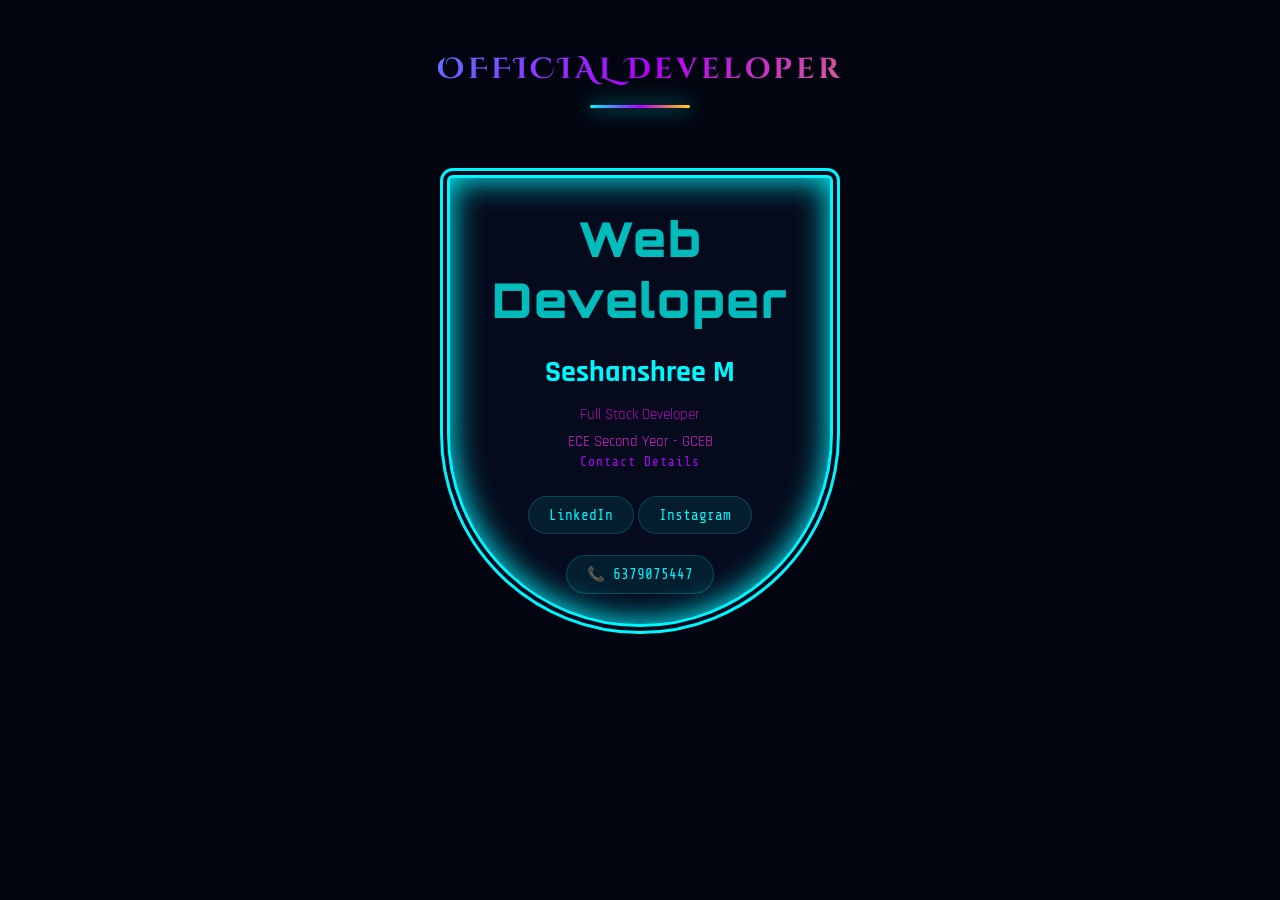
<file: developer.html>
<!DOCTYPE html>
<html lang="en">
<head>
    <meta charset="UTF-8">
    <meta name="viewport" content="width=device-width, initial-scale=1.0">
    <title>Developer</title>
    <link
        href="https://fonts.googleapis.com/css2?family=Orbitron:wght@400;700;900&family=Rajdhani:wght@300;400;600;700&family=Cinzel+Decorative:wght@400;700&family=Share+Tech+Mono&family=Audiowide&display=swap"
        rel="stylesheet">
    <link rel="stylesheet" href="style.css">
    <style>
        body{
            cursor: pointer;
        }
        
        .contact-info-block-con-developer{
            border: 10px double var(--electric);
            box-shadow: inset 0px 0px 31px 1px var(--electric);
            border-radius: 16px 16px 250px 250px;
        } 
    </style>
</head>
<body>
    <div class="venue-poster">
        <div class="section-title" style="margin-top:50px;">
            <h2 style="font-size:1.8rem">OFFICIAL Developer</h2>
        </div>
        <!-- <img style="width: 500px;" id="imgg1" src="webpotralimg.jpg"  alt="Reviva'26_official_poster_img"> -->
    </div>
    <div class="contact-info-block-con-developer" style="margin-top:40px; ">
            <h3 style="color: rgb(2, 187, 187);font-family: 'Orbitron', monospace; font-weight: 900; font-size: 3em;">Web Developer</h3>
            <p><strong style="color:var(--electric);font-size: 1.9rem;"> Seshanshree M</strong></p>
            <p style="color: rgb(184, 12, 184);">Full Stack Developer</p>
            <p style="color: rgb(216, 33, 207);">ECE Second Year - GCEB</p>
            <div class="contact-position">Contact Details</div>
            <br>
            <a class="contact-phone" href="https://www.linkedin.com/in/seshanshree-m-490051360?">LinkedIn</a>
            <a class="contact-phone" href="https://www.instagram.com/seshan_tamil_31?">Instagram</a><br><br>
            <a class="contact-phone" href="tel:+916379075447">📞 6379075447</a>
    </div>
</body>
</html>
</file>
<file: style.css>
* {
    margin: 0;
    padding: 0;
    box-sizing: border-box;
}

:root {
    --electric: #00f5ff;
    --neon: #b400ff;
    --gold: #ffd700;
    --red: #ff1744;
    --bg: #020510;
    --bg2: #060d1f;
    --white: #e8f4ff;
    --storm: #1a2744;
}
@import url('https://fonts.googleapis.com/css2?family=Orbitron:wght@600;700;900&family=Rajdhani:wght@400;500;600&display=swap');
 
  @keyframes fadeUp {
    from { opacity: 0; transform: translateY(22px); }
    to   { opacity: 1; transform: translateY(0); }
  }
  @keyframes blink {
    0%, 100% { opacity: 1; }
    50%       { opacity: 0.2; }
  }
 
  .announce-card-1 { animation: fadeUp 0.55s ease 0.1s forwards; }
  .announce-card-2 { animation: fadeUp 0.55s ease 0.22s forwards; }
 
  .announce-card-hover:hover {
    transform: translateY(-5px);
    border-color: rgba(168,85,247,0.6) !important;
    box-shadow: 0 8px 32px rgba(168,85,247,0.18);
  }
 
  .live-dot-anim { animation: blink 1.4s ease-in-out infinite; }
 
  /* ── Responsive: Tablet (max 768px) ── */
  @media (max-width: 768px) {
    .announce-wrapper {
      padding: 40px 16px !important;
    }
    .announce-title {
      font-size: 1.8rem !important;
      letter-spacing: 0.07em !important;
    }
    .announce-subtitle {
      font-size: 0.75rem !important;
      letter-spacing: 0.18em !important;
      margin-bottom: 32px !important;
    }
    .announce-grid {
      grid-template-columns: 1fr !important;
      gap: 18px !important;
    }
    .card-top-inner {
      padding: 18px 18px !important;
    }
    .card-body-inner {
      padding: 16px 18px !important;
    }
    .card-footer-inner {
      padding: 12px 18px !important;
    }
    .card-body-text {
      font-size: 0.98rem !important;
    }
  }
 
  /* ── Responsive: Mobile (max 480px) ── */
  @media (max-width: 480px) {
    .announce-wrapper {
      padding: 30px 12px !important;
    }
    .announce-title {
      font-size: 1.4rem !important;
      letter-spacing: 0.05em !important;
      margin-bottom: 10px !important;
    }
    .announce-subtitle {
      font-size: 0.68rem !important;
      letter-spacing: 0.12em !important;
      margin-bottom: 24px !important;
    }
    .announce-grid {
      grid-template-columns: 1fr !important;
      gap: 14px !important;
    }
    .card-icon-el {
      font-size: 1.6rem !important;
    }
    .card-title-el {
      font-size: 0.88rem !important;
    }
    .card-tag-el {
      font-size: 0.62rem !important;
    }
    .card-top-inner {
      padding: 14px 14px !important;
      gap: 12px !important;
    }
    .card-body-inner {
      padding: 14px 14px !important;
    }
    .card-footer-inner {
      padding: 10px 14px !important;
    }
    .card-body-text {
      font-size: 0.93rem !important;
      line-height: 1.6 !important;
    }
    .card-footer-label {
      font-size: 0.7rem !important;
    }
  }




html {
    scroll-behavior: smooth;
}

body {
    background: var(--bg);
    color: var(--white);
    font-family: 'Rajdhani', sans-serif;
    overflow-x: hidden;
    cursor: none;
}
.a1{
    margin-top: 10px;
    text-decoration: none;
    color: var(--neon);
    font-weight: 900;
    font-size: 18px;
    border: 1px solid var(--neon);
    padding: 5px 15px;
    border-radius: 10px;
    background-color: rgba(180, 0, 255, 0.1);
}
.a1:hover{
    background-color: rgba(180, 0, 255, 0.2);
    box-shadow: 0 0 20px var(--neon);
    transform: translateY(-8px);
}
.countdown {
  display: flex;
  justify-content: center;
  gap: 10px;
  margin-top: 1px;
}

.time-box {
  /* background: white; */
  padding: 20px;
  border-radius: 12px;
  border: 1px solid rgba(172, 255, 47, 0.104);
  width: 90px;
  box-shadow: 10px 10px 50px rgba(0,0,0,0.4);
}

#tb1 #days {
    color: rgb(10, 142, 225);
}
#tb2 #hours {
    color: rgb(179, 107, 13);
}
#tb3 #minutes {
    color: rgba(206, 190, 16, 0.982);
}
#tb4 #seconds {
    color: rgb(60, 207, 109);
}

.time-box span {
    font-size: 28px;
    font-weight: bold;
    display: block;
}

.time-box p {
    margin-top: 5px;
    font-size: 12px;
    color: rgb(224, 113, 2);
}
#seconds-label {
    color: rgb(224, 255, 71);
    font-size: 21px;
    
}


/* CUSTOM CURSOR */
.cursor {
    position: fixed;
    width: 20px;
    height: 20px;
    border: 2px solid var(--electric);
    border-radius: 50%;
    pointer-events: none;
    z-index: 99999;
    transform: translate(-50%, -50%);
    transition: all 0.1s;
    mix-blend-mode: difference;
}

.cursor-trail {
    position: fixed;
    width: 8px;
    height: 8px;
    background: var(--neon);
    border-radius: 50%;
    pointer-events: none;
    z-index: 99998;
    transform: translate(-50%, -50%);
    transition: all 0.3s;
    opacity: 0.6;
}

/* VIDEO INTRO */
#intro-overlay {
    position: fixed;
    inset: 0;
    z-index: 10000;
    background: #000;
    display: flex;
    flex-direction: column;
    align-items: center;
    justify-content: center;
    transition: opacity 1s ease;
}

#intro-overlay.hidden {
    opacity: 0;
    pointer-events: none;
}

#intro-video {
    width: 100%;
    height: 100%;
    object-fit: cover;
    position: absolute;
    inset: 0;
}

.intro-flash {
    position: absolute;
    inset: 0;
    background: #fff;
    opacity: 0;
    animation: introFlash 0.3s ease-in-out;
    pointer-events: none;
    z-index: 10001;
}

.skip-btn {
    position: absolute;
    bottom: 40px;
    right: 40px;
    background: transparent;
    /* background: rgba(244, 222, 99, 0.789); */
    /* border: 2px solid var(--gold); */
    color: rgb(100, 97, 97);
    padding: 12px 28px;
    border-radius: 8px;
    border: none;
    font-family: 'Orbitron', monospace;
    font-size: 14px;
    cursor: pointer;
    letter-spacing: 2px;
    z-index: 10002;
    /* backdrop-filter: blur(10px); */
    transition: all 0.3s;
}

.skip-btn:hover {
    background: goldenrod;
    color: #000;
    box-shadow: 0 0 30px var(--gold);
}

.intro-title {
    position: absolute;
    top: 80%;
    left: 50%;
    transform: translate(-50%, -50%);
    text-align: center;
    z-index: 10002;
}

.intro-title h1 {
    /* font-family: 'Orbitron', monospace; */
    font-family: 'Cinzel Decorative', serif;
    color: var(--gold);
    font-size: clamp(3rem, 8vw, 8rem);
    font-weight: 900;
    /* background: linear-gradient(135deg, var(--electric), var(--neon), var(--gold));
            -webkit-background-clip: text;
            -webkit-text-fill-color: transparent; */
    text-shadow: none;
    animation: introTitlePulse 2s ease-in-out infinite;
    letter-spacing: 8px;
}

.intro-subtitle {
    font-family: 'Audiowide', sans-serif;
    color: var(--gold);
    font-size: clamp(0.8rem, 2vw, 1.2rem);
    letter-spacing: 4px;
    margin-top: 10px;
    animation: fadeInUp 1s ease 0.5s both;
}

@keyframes introFlash {
    0% {
        opacity: 0
    }

    50% {
        opacity: 0.8
    }

    100% {
        opacity: 0
    }
}

@keyframes introTitlePulse {

    0%,
    100% {
        filter: drop-shadow(0 0 20px var(--gold))
    }

    50% {
        filter: drop-shadow(0 0 60px yellow)
    }
}

@keyframes fadeInUp {
    from {
        opacity: 0;
        transform: translateY(30px)
    }

    to {
        opacity: 1;
        transform: translateY(0)
    }
}

/* LIGHTNING GLOBAL */
.lightning-container {
    position: fixed;
    inset: 0;
    pointer-events: none;
    z-index: 9990;
    overflow: hidden;
}

.lightning-bolt {
    position: absolute;
    top: 0;
    width: 2px;
    height: 0;
    background: linear-gradient(to bottom, transparent, var(--electric), transparent);
    opacity: 0;
    animation: lightningStrike 8s linear infinite;
}

.lightning-bolt:nth-child(2) {
    left: 20%;
    animation-delay: 2s;
    animation-duration: 6s;
    background: linear-gradient(to bottom, transparent, var(--neon), transparent);
}

.lightning-bolt:nth-child(3) {
    left: 50%;
    animation-delay: 4s;
    animation-duration: 9s;
}

.lightning-bolt:nth-child(4) {
    left: 80%;
    animation-delay: 1s;
    animation-duration: 7s;
    background: linear-gradient(to bottom, transparent, var(--gold), transparent);
}

.lightning-bolt:nth-child(5) {
    left: 35%;
    animation-delay: 5s;
    animation-duration: 5s;
    background: linear-gradient(to bottom, transparent, var(--neon), transparent);
}

@keyframes lightningStrike {
    0% {
        height: 0;
        opacity: 0;
        top: -100px;
    }

    2% {
        height: 200px;
        opacity: 1;
    }

    4% {
        height: 300px;
        opacity: 0.8;
    }

    5% {
        height: 150px;
        opacity: 1;
    }

    7% {
        height: 500px;
        opacity: 0;
    }

    100% {
        height: 0;
        opacity: 0;
        top: -100px;
    }
}

/* PAGE TRANSITION */
#page-flash {
    position: fixed;
    inset: 0;
    z-index: 9995;
    background: radial-gradient(circle, var(--electric), var(--neon), transparent 60%);
    opacity: 0;
    pointer-events: none;
    transition: opacity 0.15s;
}

#page-flash.flash {
    opacity: 0.9;
}

/* HEADER */
header {
    position: fixed;
    top: 0;
    width: 100%;
    z-index: 9000;
    background: rgba(2, 5, 16, 0.85);
    backdrop-filter: blur(20px);
    border-bottom: 1px solid rgba(0, 245, 255, 0.2);
    padding: 0;
}

.header-thunder {
    position: absolute;
    bottom: 0;
    left: 0;
    width: 100%;
    height: 2px;
    background: linear-gradient(90deg, transparent, var(--electric), var(--neon), var(--gold), var(--neon), var(--electric), transparent);
    animation: headerGlow 3s ease-in-out infinite;
}

@keyframes headerGlow {

    0%,
    100% {
        opacity: 0.5;
        filter: blur(0)
    }

    50% {
        opacity: 1;
        filter: blur(2px)
    }
}

nav {
    display: flex;
    align-items: center;
    justify-content: space-between;
    padding: 12px 30px;
}

.nav-logo {
    display: flex;
    align-items: center;
    gap: 12px;
    text-decoration: none;
}

.nav-logo img {
    width: 50px;
    height: 50px;
    object-fit: cover;
    border-radius: 50%;
    border: 2px solid var(--electric);
    box-shadow: 0 0 15px var(--electric);
    animation: logoPulse 2s ease-in-out infinite;
}

@keyframes logoPulse {

    0%,
    100% {
        box-shadow: 0 0 15px var(--electric)
    }

    50% {
        box-shadow: 0 0 40px var(--neon), 0 0 60px var(--electric)
    }
}

.nav-logo-text {
    font-family: 'Orbitron', monospace;
    font-size: 1.4rem;
    font-weight: 900;
    background: linear-gradient(135deg, var(--electric), var(--gold));
    -webkit-background-clip: text;
    -webkit-text-fill-color: transparent;
}

.nav-links {
    display: flex;
    gap: 4px;
    list-style: none;
}

.nav-links a {
    color: var(--white);
    text-decoration: none;
    font-family: 'Audiowide', sans-serif;
    font-size: 0.72rem;
    padding: 10px 14px;
    border-radius: 4px;
    letter-spacing: 1px;
    transition: all 0.3s;
    position: relative;
    overflow: hidden;
    text-transform: uppercase;
    border: 1px solid transparent;
}

.nav-links a::before {
    content: '';
    position: absolute;
    inset: 0;
    background: linear-gradient(135deg, rgba(0, 245, 255, 0.1), rgba(180, 0, 255, 0.1));
    opacity: 0;
    transition: opacity 0.3s;
}

.nav-links a:hover {
    border-color: var(--electric);
    color: var(--electric);
    text-shadow: 0 0 10px var(--electric);
    box-shadow: 0 0 20px rgba(0, 245, 255, 0.3), inset 0 0 20px rgba(0, 245, 255, 0.05);
}

.nav-links a:hover::before {
    opacity: 1;
}

.nav-links a.active {
    border-color: var(--neon);
    color: var(--neon);
    background: rgba(180, 0, 255, 0.1);
    text-shadow: 0 0 10px var(--neon);
    box-shadow: 0 0 25px rgba(180, 0, 255, 0.4);
}

.nav-links a.active::after {
    content: '⚡';
    position: absolute;
    top: -5px;
    right: -2px;
    font-size: 10px;
    animation: sparkle 1s ease-in-out infinite;
}

@keyframes sparkle {

    0%,
    100% {
        opacity: 0;
        transform: scale(0.5)
    }

    50% {
        opacity: 1;
        transform: scale(1)
    }
}

.hamburger {
    display: none;
    flex-direction: column;
    gap: 5px;
    cursor: pointer;
    padding: 10px;
}

.hamburger span {
    width: 28px;
    height: 2px;
    background: var(--electric);
    transition: all 0.3s;
    box-shadow: 0 0 8px var(--electric);
}

/* SECTIONS */
section {
    min-height: 100vh;
    padding: 100px 30px 60px;
    position: relative;
    display: none;
}

section.active {
    display: block;
    animation: sectionIn 0.6s ease;
}

@keyframes sectionIn {
    from {
        opacity: 0;
        transform: translateY(20px)
    }

    to {
        opacity: 1;
        transform: translateY(0)
    }
}

/* STORM BACKGROUND */
.storm-bg {
    position: absolute;
    inset: 0;
    overflow: hidden;
    pointer-events: none;
}

.storm-bg::before {
    content: '';
    position: absolute;
    inset: 0;
    background: radial-gradient(ellipse 80% 50% at 50% -20%, rgba(0, 245, 255, 0.08), transparent), radial-gradient(ellipse 60% 40% at 80% 80%, rgba(180, 0, 255, 0.06), transparent);
}

.storm-cloud {
    position: absolute;
    background: radial-gradient(ellipse, rgba(26, 39, 68, 0.8), transparent);
    border-radius: 50%;
    filter: blur(40px);
    animation: cloudDrift 20s ease-in-out infinite;
}

/* SECTION TITLES */
.section-title {
    text-align: center;
    margin-bottom: 60px;
    position: relative;
}



.section-title h2 {
    font-family: 'Cinzel Decorative', serif;
    font-size: clamp(2rem, 5vw, 3.5rem);
    font-weight: 700;
    background: linear-gradient(135deg, var(--electric), var(--neon), var(--gold));
    -webkit-background-clip: text;
    -webkit-text-fill-color: transparent;
    letter-spacing: 4px;
    position: relative;
}

.section-title h2::after {
    content: '';
    display: block;
    width: 100px;
    height: 3px;
    background: linear-gradient(90deg, var(--electric), var(--neon), var(--gold));
    margin: 16px auto 0;
    border-radius: 2px;
    box-shadow: 0 0 20px var(--electric);
    animation: titleLineGlow 2s ease-in-out infinite;
}

@keyframes titleLineGlow {

    0%,
    100% {
        box-shadow: 0 0 10px var(--electric)
    }

    50% {
        box-shadow: 0 0 30px var(--neon), 0 0 50px var(--gold)
    }
}

.section-title p {
    color: rgba(232, 244, 255, 0.6);
    font-size: 1.1rem;
    margin-top: 10px;
    font-family: 'Share Tech Mono', monospace;
    letter-spacing: 2px;
}

/* HOME SECTION */
#home {
    padding-top: 0;
    /* display: flex; */
    display: none;
    align-items: center;
    justify-content: center;
    overflow: hidden;
    position: relative;
    z-index: 999;
}

#home.active {
    display: flex;
}

.home-bg {
    position: absolute;
    inset: 0;
    background: radial-gradient(ellipse 100% 80% at 50% 50%, rgba(0, 245, 255, 0.04), transparent), radial-gradient(ellipse 60% 60% at 20% 80%, rgba(180, 0, 255, 0.06), transparent), radial-gradient(ellipse 50% 50% at 80% 20%, rgba(255, 215, 0, 0.04), transparent);
}

.home-particles {
    position: absolute;
    inset: 0;
}

.particle {
    position: absolute;
    width: 2px;
    height: 2px;
    background: var(--electric);
    border-radius: 50%;
    animation: float var(--duration, 10s) ease-in-out infinite;
    opacity: 0.6;
}

.hero-content {
    text-align: center;
    z-index: 10;
    position: relative;
    padding: 120px 20px 60px;
}

.college-badge {
    font-family: 'Share Tech Mono', monospace;
    font-size: 0.8rem;
    color: var(--gold);
    letter-spacing: 3px;
    text-transform: uppercase;
    margin-bottom: 20px;
    animation: fadeInUp 0.8s ease both;
}

.hero-logo-container {
    position: relative;
    display: inline-block;
    margin-bottom: 30px;
    animation: fadeInUp 0.8s ease 0.2s both;
}

.hero-logo {
    width: clamp(150px, 20vw, 220px);
    height: clamp(150px, 20vw, 220px);
    object-fit: cover;
    border-radius: 50%;
    border: 3px solid transparent;
    background: linear-gradient(var(--bg), var(--bg)) padding-box, linear-gradient(135deg, var(--electric), var(--neon), var(--gold)) border-box;
    box-shadow: 0 0 40px rgba(0, 245, 255, 0.4), 0 0 80px rgba(180, 0, 255, 0.2);
    animation: heroLogoPulse 3s ease-in-out infinite;
}

@keyframes heroLogoPulse {

    0%,
    100% {
        box-shadow: 0 0 40px rgba(0, 245, 255, 0.4), 0 0 80px rgba(180, 0, 255, 0.2)
    }

    50% {
        box-shadow: 0 0 80px rgba(0, 245, 255, 0.7), 0 0 150px rgba(180, 0, 255, 0.4), 0 0 200px rgba(255, 215, 0, 0.2)
    }
}

.hero-logo-ring {
    position: absolute;
    inset: -10px;
    border-radius: 50%;
    border: 1px solid rgba(0, 245, 255, 0.3);
    animation: spin 10s linear infinite;
}

.hero-logo-ring::before {
    content: '⚡';
    position: absolute;
    top: -10px;
    left: 50%;
    transform: translateX(-50%);
    font-size: 20px;
}


.hero-event-name-counter {
    font-family: 'Cinzel Decorative', serif;
    /* font-family: 'Orbitron', monospace; */
    font-size: clamp(1.5rem, 8vw, 0.5rem);
    font-weight: 900;
    background: linear-gradient(135deg, var(--electric) 0%, var(--neon) 40%, var(--gold) 70%, var(--electric) 100%);
    -webkit-background-clip: text;
    -webkit-text-fill-color: transparent;
    letter-spacing: 6px;
    line-height: 0.9;
    animation: fadeInUp 0.8s ease 0.4s both, nameGlow 3s ease-in-out infinite;
    /* margin-bottom: 16px; */
    padding-top: 18px;
}

.hero-event-name {
    font-family: 'Cinzel Decorative', serif;
    /* font-family: 'Orbitron', monospace; */
    font-size: clamp(3.5rem, 12vw, 9rem);
    font-weight: 900;
    background: linear-gradient(135deg, var(--electric) 0%, var(--neon) 40%, var(--gold) 70%, var(--electric) 100%);
    -webkit-background-clip: text;
    -webkit-text-fill-color: transparent;
    letter-spacing: 6px;
    line-height: 0.9;
    animation: fadeInUp 0.8s ease 0.4s both, nameGlow 3s ease-in-out infinite;
    margin-bottom: 16px;
}

@keyframes nameGlow {

    0%,
    100% {
        filter: drop-shadow(0 0 20px rgba(0, 245, 255, 0.5))
    }

    50% {
        filter: drop-shadow(0 0 50px rgba(180, 0, 255, 0.8)) drop-shadow(0 0 80px rgba(255, 215, 0, 0.4))
    }
}

@keyframes spin {
    from {
        transform: rotate(0deg)
    }

    to {
        transform: rotate(360deg)
    }
}

.hero-tagline {
    font-family: 'Cinzel Decorative', serif;
    font-size: clamp(1.15rem, 3.5vw, 1.8rem);
    color: var(--gold);
    letter-spacing: 4px;
    margin-bottom: 10px;
    animation: fadeInUp 0.8s ease 0.6s both;
}

.hero-dept {
    font-family: 'Rajdhani', sans-serif;
    font-size: clamp(1.08rem, 2.5vw, 1.2rem);
    color: rgba(232, 244, 255, 0.7);
    letter-spacing: 2px;
    margin-bottom: 8px;
    animation: fadeInUp 0.8s ease 0.7s both;
}

.hero-dates {
    display: inline-flex;
    gap: 20px;
    margin: 30px 0;
    animation: fadeInUp 0.8s ease 0.8s both;
}

.hero-date-badge {
    background: rgba(0, 245, 255, 0.05);
    border: 1px solid var(--electric);
    padding: 14px 28px;
    border-radius: 8px;
    font-family: 'Orbitron', monospace;
    font-size: 1rem;
    color: var(--electric);
    letter-spacing: 2px;
    box-shadow: 0 0 20px rgba(0, 245, 255, 0.2);
    transition: all 0.3s;
}

.hero-date-badge:hover {
    background: rgba(0, 245, 255, 0.1);
    box-shadow: 0 0 40px rgba(0, 245, 255, 0.4);
    transform: translateY(-3px);
}

.hero-cta {
    display: flex;
    gap: 16px;
    justify-content: center;
    flex-wrap: wrap;
    margin-top: 30px;
    animation: fadeInUp 0.8s ease 1s both;
}

.btn-primary {
    background: linear-gradient(135deg, var(--electric), var(--neon));
    color: #000;
    padding: 16px 40px;
    border: none;
    border-radius: 6px;
    font-family: 'Orbitron', monospace;
    font-size: 0.9rem;
    font-weight: 700;
    letter-spacing: 2px;
    cursor: pointer;
    transition: all 0.3s;
    text-transform: uppercase;
    position: relative;
    overflow: hidden;
}

.btn-primary:hover {
    transform: translateY(-3px);
    box-shadow: 0 10px 40px rgba(0, 245, 255, 0.5);
}

.btn-primary::before {
    content: '';
    position: absolute;
    inset: 0;
    background: linear-gradient(135deg, var(--gold), var(--neon));
    opacity: 0;
    transition: opacity 0.3s;
}

.btn-primary:hover::before {
    opacity: 1;
}

.btn-secondary {
    background: transparent;
    color: var(--electric);
    padding: 16px 40px;
    border: 2px solid var(--electric);
    border-radius: 6px;
    font-family: 'Orbitron', monospace;
    font-size: 0.9rem;
    font-weight: 700;
    letter-spacing: 2px;
    cursor: pointer;
    transition: all 0.3s;
    text-transform: uppercase;
}

.btn-secondary:hover {
    background: rgba(0, 245, 255, 0.1);
    box-shadow: 0 0 30px rgba(0, 245, 255, 0.4);
    transform: translateY(-3px);
}

.hero-stats {
    display: flex;
    gap: 40px;
    justify-content: center;
    flex-wrap: wrap;
    margin-top: 50px;
    animation: fadeInUp 0.8s ease 1.2s both;
}

.stat-item {
    text-align: center;
}

.stat-num {
    font-family: 'Orbitron', monospace;
    font-size: 2.5rem;
    font-weight: 900;
    background: linear-gradient(135deg, var(--electric), var(--gold));
    -webkit-background-clip: text;
    -webkit-text-fill-color: transparent;
}

.stat-label {
    font-family: 'Share Tech Mono', monospace;
    font-size: 0.75rem;
    color: rgba(232, 244, 255, 0.5);
    letter-spacing: 2px;
    margin-top: 4px;
}

/* ABOUT SECTION */
.about-grid {
    display: grid;
    grid-template-columns: 1fr 1fr;
    gap: 40px;
    max-width: 1100px;
    margin: 0 auto;
}

.about-card {
    background: rgba(6, 13, 31, 0.8);
    border: 1px solid rgba(0, 245, 255, 0.15);
    border-radius: 12px;
    padding: 36px;
    position: relative;
    overflow: hidden;
    transition: all 0.4s;
}

.about-card::before {
    content: '';
    position: absolute;
    inset: 0;
    background: linear-gradient(135deg, rgba(0, 245, 255, 0.03), rgba(180, 0, 255, 0.03));
    opacity: 0;
    transition: opacity 0.4s;
}

.about-card:hover {
    border-color: var(--electric);
    box-shadow: 0 0 40px rgba(0, 245, 255, 0.2);
    transform: translateY(-5px);
}

.about-card:hover::before {
    opacity: 1;
}

.about-card-icon {
    font-size: 3rem;
    margin-bottom: 16px;
    display: block;
}

.about-card h3 {
    font-family: 'Orbitron', monospace;
    font-size: 1.1rem;
    color: var(--electric);
    margin-bottom: 12px;
    letter-spacing: 2px;
}

.about-card p {
    color: rgba(232, 244, 255, 0.7);
    line-height: 1.8;
    font-size: 1rem;
}

.about-full {
    grid-column: 1/-1;
    background: linear-gradient(135deg, rgba(0, 245, 255, 0.03), rgba(180, 0, 255, 0.03));
    border: 1px solid rgba(180, 0, 255, 0.2);
}

.about-full h3 {
    color: var(--gold);
}

/* EVENTS */
.events-grid {
    display: grid;
    grid-template-columns: repeat(auto-fill, minmax(300px, 1fr));
    gap: 24px;
    max-width: 1200px;
    margin: 0 auto;
}

.event-card {
    background: rgba(6, 13, 31, 0.9);
    border: 1px solid rgba(0, 245, 255, 0.1);
    border-radius: 12px;
    overflow: hidden;
    cursor: pointer;
    transition: all 0.4s;
    position: relative;
}

.event-card:hover {
    border-color: var(--electric);
    box-shadow: 0 0 40px rgba(0, 245, 255, 0.25), 0 20px 60px rgba(0, 0, 0, 0.5);
    transform: translateY(-8px);
}

.event-card-header {
    padding: 24px;
    background: linear-gradient(135deg, rgba(0, 245, 255, 0.05), rgba(180, 0, 255, 0.05));
    display: flex;
    align-items: center;
    gap: 16px;
    border-bottom: 1px solid rgba(0, 245, 255, 0.1);
}

.event-icon {
    font-size: 2.5rem;
}

.event-card-title {
    font-family: 'Orbitron', monospace;
    font-size: 0.95rem;
    color: var(--electric);
    font-weight: 700;
    letter-spacing: 1px;
}

.event-category {
    font-family: 'Share Tech Mono', monospace;
    font-size: 0.7rem;
    color: var(--neon);
    letter-spacing: 2px;
    margin-top: 4px;
}

.event-card-body {
    padding: 20px 24px;
}

.event-card-body p {
    color: rgba(232, 244, 255, 0.6);
    font-size: 0.95rem;
    line-height: 1.7;
    margin-bottom: 16px;
}

.event-meta {
    display: flex;
    gap: 12px;
    flex-wrap: wrap;
    margin-bottom: 16px;
}

.event-tag {
    background: rgba(0, 245, 255, 0.08);
    border: 1px solid rgba(0, 245, 255, 0.2);
    padding: 4px 12px;
    border-radius: 20px;
    font-size: 0.75rem;
    color: var(--electric);
    font-family: 'Share Tech Mono', monospace;
}

.event-tag.gold {
    background: rgba(255, 215, 0, 0.08);
    border-color: rgba(255, 215, 0, 0.3);
    color: var(--gold);
}

.event-tag.purple {
    background: rgba(180, 0, 255, 0.08);
    border-color: rgba(180, 0, 255, 0.3);
    color: var(--neon);
}

.event-expand {
    text-align: center;
    padding: 16px;
    background: rgba(0, 245, 255, 0.03);
    border-top: 1px solid rgba(0, 245, 255, 0.1);
    font-family: 'Orbitron', monospace;
    font-size: 0.75rem;
    color: var(--electric);
    letter-spacing: 1px;
}

.event-details {
    max-height: 0;
    overflow: hidden;
    transition: max-height 0.5s ease, padding 0.3s;
}

.event-details.open {
    max-height: 600px;
}

.event-details-inner {
    padding: 20px 24px;
    border-top: 1px solid rgba(180, 0, 255, 0.2);
}

.event-details-inner h4 {
    font-family: 'Orbitron', monospace;
    color: var(--gold);
    margin-bottom: 12px;
    font-size: 0.85rem;
    letter-spacing: 1px;
}

.event-details-inner ul {
    list-style: none;
}

.event-details-inner ul li {
    color: rgba(232, 244, 255, 0.7);
    padding: 4px 0;
    font-size: 0.9rem;
}

.event-details-inner ul li::before {
    content: '💢 ';
    color: var(--electric);
}

.event-register-row {
    display: flex;
    align-items: center;
    justify-content: space-between;
    margin-top: 16px;
    flex-wrap: wrap;
    gap: 10px;
}

.event-fee {
    font-family: 'Orbitron', monospace;
    font-size: 0.9rem;
    color: var(--gold);
}

.btn-register {
    background: linear-gradient(135deg, var(--electric), var(--neon));
    color: #000;
    padding: 10px 24px;
    border: none;
    border-radius: 6px;
    font-family: 'Orbitron', monospace;
    font-size: 0.75rem;
    font-weight: 700;
    cursor: pointer;
    transition: all 0.3s;
    letter-spacing: 1px;
    text-decoration: none;
    display: inline-block;
}

.btn-register:hover {
    transform: scale(1.05);
    box-shadow: 0 0 25px rgba(0, 245, 255, 0.5);
}

/* SCHEDULE */
.schedule-tabs {
    display: flex;
    gap: 0;
    max-width: 900px;
    margin: 0 auto 40px;
    border-radius: 8px;
    overflow: hidden;
    border: 1px solid var(--electric);
}

.sched-tab {
    flex: 1;
    padding: 16px;
    background: rgba(6, 13, 31, 0.9);
    color: rgba(232, 244, 255, 0.6);
    font-family: 'Orbitron', monospace;
    font-size: 0.85rem;
    letter-spacing: 2px;
    cursor: pointer;
    transition: all 0.3s;
    text-align: center;
    border: none;
}

.sched-tab.active {
    background: linear-gradient(135deg, rgba(0, 245, 255, 0.2), rgba(180, 0, 255, 0.2));
    color: var(--electric);
    box-shadow: inset 0 0 20px rgba(0, 245, 255, 0.1);
}

.schedule-day {
    display: none;
    max-width: 900px;
    margin: 0 auto;
}

.schedule-day.active {
    display: block;
}

.schedule-item {
    display: grid;
    grid-template-columns: 130px 1fr;
    gap: 0;
    margin-bottom: 0;
    position: relative;
}

.schedule-item::before {
    content: '';
    position: absolute;
    left: 129px;
    top: 0;
    bottom: 0;
    width: 2px;
    background: linear-gradient(to bottom, var(--electric), var(--neon));
}

.sched-time {
    padding: 20px 20px 20px 0;
    text-align: right;
    font-family: 'Share Tech Mono', monospace;
    font-size: 0.85rem;
    color: var(--gold);
    letter-spacing: 1px;
}

.sched-event {
    padding: 20px 20px 20px 30px;
    position: relative;
}

.sched-dot {
    position: absolute;
    left: -7px;
    top: 26px;
    width: 14px;
    height: 14px;
    border-radius: 50%;
    background: var(--electric);
    border: 2px solid var(--bg);
    box-shadow: 0 0 10px var(--electric);
}

.sched-event-name {
    font-family: 'Orbitron', monospace;
    font-size: 0.95rem;
    color: var(--electric);
    margin-bottom: 4px;
    font-weight: 700;
}

.sched-event-desc {
    color: rgba(232, 244, 255, 0.6);
    font-size: 0.9rem;
}

.sched-event-location {
    font-family: 'Share Tech Mono', monospace;
    font-size: 0.75rem;
    color: var(--neon);
    margin-top: 4px;
}

.sched-highlight {
    background: rgba(255, 215, 0, 0.05);
    border: 1px solid rgba(255, 215, 0, 0.2);
    border-radius: 8px;
    margin-bottom: 2px;
}

.sched-highlight .sched-dot {
    background: var(--gold);
    box-shadow: 0 0 10px var(--gold);
}

.sched-highlight .sched-event-name {
    color: var(--gold);
}

/* PRIZES */
.prize-pool-banner {
    text-align: center;
    margin-bottom: 60px;
}

.prize-pool-amount {
    font-family: 'Orbitron', monospace;
    font-size: clamp(3rem, 8vw, 6rem);
    font-weight: 900;
    background: linear-gradient(135deg, var(--gold), #fff, var(--gold));
    -webkit-background-clip: text;
    -webkit-text-fill-color: transparent;
    animation: prizeGlow 2s ease-in-out infinite;
}

@keyframes prizeGlow {

    0%,
    100% {
        filter: drop-shadow(0 0 20px rgba(255, 215, 0, 0.6))
    }

    50% {
        filter: drop-shadow(0 0 60px rgba(255, 215, 0, 0.9)) drop-shadow(0 0 100px rgba(255, 215, 0, 0.4))
    }
}

.prize-pool-label {
    font-family: 'Cinzel Decorative', serif;
    color: var(--gold);
    letter-spacing: 4px;
    font-size: 1.2rem;
}

.prize-cards {
    display: grid;
    grid-template-columns: repeat(3, 1fr);
    gap: 24px;
    max-width: 1000px;
    margin: 0 auto 60px;
}

.prize-card {
    border-radius: 16px;
    padding: 40px 30px;
    text-align: center;
    position: relative;
    overflow: hidden;
    transition: all 0.4s;
}

.prize-card:hover {
    transform: translateY(-10px);
}

.prize-card.gold-card {
    background: linear-gradient(135deg, rgba(255, 215, 0, 0.1), rgba(255, 165, 0, 0.05));
    border: 2px solid var(--gold);
    box-shadow: 0 0 40px rgba(255, 215, 0, 0.3);
}

.prize-card.silver-card {
    background: linear-gradient(135deg, rgba(192, 192, 192, 0.1), rgba(150, 150, 150, 0.05));
    border: 2px solid #c0c0c0;
}

.prize-card.bronze-card {
    background: linear-gradient(135deg, rgba(205, 127, 50, 0.1), rgba(150, 80, 20, 0.05));
    border: 2px solid #cd7f32;
}

.prize-rank {
    font-size: 4rem;
    margin-bottom: 10px;
}

.prize-position {
    font-family: 'Orbitron', monospace;
    font-size: 1rem;
    letter-spacing: 3px;
    margin-bottom: 16px;
}

.prize-card.gold-card .prize-position {
    color: var(--gold);
}

.prize-card.silver-card .prize-position {
    color: #c0c0c0;
}

.prize-card.bronze-card .prize-position {
    color: #cd7f32;
}

.prize-amount {
    font-family: 'Orbitron', monospace;
    font-size: 2.5rem;
    font-weight: 900;
}

.prize-card.gold-card .prize-amount {
    color: var(--gold);
}

.prize-card.silver-card .prize-amount {
    color: #c0c0c0;
}

.prize-card.bronze-card .prize-amount {
    color: #cd7f32;
}

.prize-details {
    margin-top: 16px;
    color: rgba(232, 244, 255, 0.6);
    font-size: 0.9rem;
    line-height: 1.7;
}

.participation-banner {
    background: rgba(0, 245, 255, 0.05);
    border: 1px solid rgba(0, 245, 255, 0.2);
    border-radius: 12px;
    padding: 30px;
    text-align: center;
    max-width: 1000px;
    margin: 0 auto;
}

.participation-banner h3 {
    font-family: 'Orbitron', monospace;
    color: var(--electric);
    font-size: 1.2rem;
    margin-bottom: 10px;
}

.participation-banner p {
    color: rgba(232, 244, 255, 0.7);
    font-size: 1rem;
}

/* REGISTER */
.register-intro {
    text-align: center;
    max-width: 700px;
    margin: 0 auto 50px;
}

.register-intro p {
    color: rgba(232, 244, 255, 0.7);
    font-size: 1rem;
    line-height: 1.8;
}

.combo-banner {
    background: linear-gradient(135deg, rgba(255, 215, 0, 0.1), rgba(180, 0, 255, 0.1));
    border: 2px solid var(--gold);
    border-radius: 16px;
    padding: 36px;
    text-align: center;
    max-width: 800px;
    margin: 0 auto 50px;
    position: relative;
    overflow: hidden;
}

.combo-banner::before {
    content: '🔥 HOT DEAL 🔥';
    position: absolute;
    top: -1px;
    right: 20px;
    background: var(--gold);
    color: #000;
    padding: 4px 16px;
    font-family: 'Orbitron', monospace;
    font-size: 0.7rem;
    letter-spacing: 2px;
    border-radius: 0 0 8px 8px;
}

.combo-banner h3 {
    font-family: 'Orbitron', monospace;
    color: var(--gold);
    font-size: 1.5rem;
    margin-bottom: 10px;
    letter-spacing: 2px;
}

.combo-price {
    font-family: 'Orbitron', monospace;
    font-size: 2rem;
    color: var(--electric);
    margin: 10px 0;
}

.combo-old {
    text-decoration: line-through;
    color: rgba(232, 244, 255, 0.4);
    font-size: 1rem;
}

.reg-grid {
    display: grid;
    grid-template-columns: repeat(auto-fill, minmax(280px, 1fr));
    gap: 20px;
    max-width: 1200px;
    margin: 0 auto;
}

.reg-card {
    background: rgba(6, 13, 31, 0.9);
    border: 1px solid rgba(0, 245, 255, 0.15);
    border-radius: 12px;
    padding: 28px;
    transition: all 0.4s;
}

.reg-card:hover {
    border-color: var(--electric);
    box-shadow: 0 0 30px rgba(0, 245, 255, 0.2);
    transform: translateY(-5px);
}

.reg-card-icon {
    font-size: 2.5rem;
    margin-bottom: 12px;
}

.reg-card h3 {
    font-family: 'Orbitron', monospace;
    font-size: 0.95rem;
    color: var(--electric);
    margin-bottom: 16px;
    letter-spacing: 1px;
}

.reg-fees {
    margin-bottom: 20px;
}

.reg-fee-row {
    display: flex;
    justify-content: space-between;
    padding: 6px 0;
    border-bottom: 1px solid rgba(255, 255, 255, 0.05);
    font-size: 0.9rem;
}

.reg-fee-row span:first-child {
    color: rgba(232, 244, 255, 0.6);
}

.reg-fee-row span:last-child {
    color: var(--gold);
    font-family: 'Orbitron', monospace;
}

/* VENUE */
.venue-grid {
    display: grid;
    grid-template-columns: 1fr 1fr;
    gap: 40px;
    max-width: 1200px;
    margin: 0 auto;
}

.venue-info h3 {
    font-family: 'Orbitron', monospace;
    color: var(--electric);
    font-size: 1.2rem;
    margin-bottom: 20px;
    letter-spacing: 2px;
}

.venue-detail {
    display: flex;
    gap: 16px;
    margin-bottom: 20px;
    align-items: flex-start;
}

.venue-detail-icon {
    font-size: 1.8rem;
    flex-shrink: 0;
}

.venue-detail-text h4 {
    font-family: 'Rajdhani', sans-serif;
    font-weight: 700;
    color: var(--gold);
    font-size: 1rem;
    margin-bottom: 4px;
}

.venue-detail-text p {
    color: rgba(232, 244, 255, 0.7);
    font-size: 0.9rem;
    line-height: 1.7;
}

.venue-map {
    border-radius: 12px;
    overflow: hidden;
    border: 2px solid rgba(0, 245, 255, 0.2);
    height: 350px;
}

.venue-map iframe {
    width: 100%;
    height: 100%;
    border: none;
}

.venue-poster {
    margin-top: 40px;
    max-width: 900px;
    margin-left: auto;
    margin-right: auto;
}

.venue-poster img {
    width: 100%;
    border-radius: 12px;
    border: 2px solid rgba(0, 245, 255, 0.2);
    box-shadow: 0 0 60px rgba(0, 245, 255, 0.15);
}

/* CONTACT */
.contact-grid {
    display: grid;
    grid-template-columns: repeat(2, 1fr);
    gap: 24px;
    max-width: 800px;
    margin: 0 auto 60px;
}

.contact-card-for-principal {
    background: rgba(6, 13, 31, 0.9);
    border: 1px solid var(--gold);
    border-radius: 16px;
    padding: 32px;
    text-align: center;
    transition: all 0.4s;
    position: relative;
    overflow: hidden;
    border-color: var(--gold);
    box-shadow: 0 0 40px rgba(255, 217, 0, 0.281);
}

.contact-card {
    background: rgba(6, 13, 31, 0.9);
    border: 1px solid rgba(0, 245, 255, 0.15);
    border-radius: 16px;
    padding: 32px;
    text-align: center;
    transition: all 0.4s;
    position: relative;
    overflow: hidden;
    border-color: var(--electric);
    box-shadow: 0 0 40px rgba(0, 245, 255, 0.25);
}

.contact-card::before {
    content: '';
    position: absolute;
    inset: 0;
    background: linear-gradient(135deg, rgba(0, 245, 255, 0.03), rgba(180, 0, 255, 0.03));
    opacity: 0;
    transition: opacity 0.4s;
}

/* .contact-card:hover {
            border-color: var(--electric);
            box-shadow: 0 0 40px rgba(0, 245, 255, 0.25);
            transform: translateY(-8px);
        } */

.contact-card:hover::before {
    opacity: 1;
}

.contact-avatar {
    width: 90px;
    height: 90px;
    border-radius: 50%;
    background: linear-gradient(135deg, var(--electric), var(--neon));
    display: flex;
    align-items: center;
    justify-content: center;
    font-size: 2.5rem;
    margin: 0 auto 16px;
    border: 3px solid rgba(0, 245, 255, 0.3);
    box-shadow: 0 0 20px rgba(0, 245, 255, 0.3);
}

.contact-name {
    font-family: 'Orbitron', monospace;
    font-size: 1rem;
    color: var(--electric);
    margin-bottom: 6px;
    letter-spacing: 1px;
}

.contact-position {
    font-family: 'Share Tech Mono', monospace;
    font-size: 0.8rem;
    color: var(--neon);
    margin-bottom: 6px;
    letter-spacing: 1px;
}

.contact-college {
    font-family: 'Rajdhani', sans-serif;
    font-size: 0.85rem;
    color: rgba(232, 244, 255, 0.5);
    margin-bottom: 16px;
}

.contact-phone {
    display: inline-flex;
    align-items: center;
    gap: 8px;
    background: rgba(0, 245, 255, 0.08);
    border: 1px solid rgba(0, 245, 255, 0.2);
    padding: 10px 20px;
    border-radius: 30px;
    font-family: 'Share Tech Mono', monospace;
    font-size: 0.9rem;
    color: var(--electric);
    text-decoration: none;
    transition: all 0.3s;
    cursor: pointer;
}

.contact-phone:hover {
    background: rgba(0, 245, 255, 0.15);
    box-shadow: 0 0 20px rgba(0, 245, 255, 0.3);
    cursor: pointer;
}

.contact-info-block {
    background: rgba(6, 13, 31, 0.9);
    border: 1px solid rgba(180, 0, 255, 0.2);
    border-radius: 12px;
    padding: 30px;
    max-width: 800px;
    margin: 0 auto;
    text-align: center;
}
.contact-info-block h3 {
    font-family: 'Orbitron', monospace;
    color: var(--neon);
    font-size: 1rem;
    margin-bottom: 16px;
    letter-spacing: 2px;
}

.contact-info-block p {
    color: rgba(232, 244, 255, 0.7);
    line-height: 1.8;
}
.contact-info-block-con-developer {
    background: rgba(6, 13, 31, 0.9);
    border: 1px solid rgba(180, 0, 255, 0.2);
    border-radius: 12px;
    padding: 30px;
    max-width: 400px;
    margin: 0 auto;
    text-align: center;
    border: 1px solid var(--gold);
}
.contact-info-block-confront-developer {
    background: rgba(6, 13, 31, 0.9);
    border: 1px solid rgba(180, 0, 255, 0.2);
    border-radius: 12px;
    padding: 30px;
    max-width: 250px;
    margin: 0 auto;
    text-align: center;
    /* border: 1px solid var(--gold); */
}
.contact-info-block-confront-developer h5 {
    font-family: 'Orbitron', monospace;
    color: var(--neon);
    font-size: 1rem;
    margin-bottom: 16px;
    letter-spacing: 2px;
}

.contact-info-block-confront-developer p {
    color: rgba(232, 244, 255, 0.7);
    font-size: 15px;
    line-height: 1.8;
}


.contact-info-block-con-developer h3 {
    font-family: 'Orbitron', monospace;
    color: var(--neon);
    font-size: 2rem;
    margin-bottom: 16px;
    letter-spacing: 2px;
}

.contact-info-block-con-developer p {
    color: rgba(232, 244, 255, 0.7);
    font-size: 15px;
    line-height: 1.8;
}

/* FOOTER */
footer {
    background: rgba(2, 5, 16, 0.95);
    border-top: 1px solid rgba(0, 245, 255, 0.1);
    padding: 30px;
    text-align: center;
}

footer p {
    color: rgba(232, 244, 255, 0.4);
    font-family: 'Share Tech Mono', monospace;
    font-size: 0.8rem;
    letter-spacing: 2px;
}

footer .footer-brand {
    font-family: 'Orbitron', monospace;
    color: var(--electric);
    font-size: 1rem;
    margin-bottom: 8px;
}

/* THUNDER FLASH ON CLICK */
.thunder-click {
    position: fixed;
    inset: 0;
    pointer-events: none;
    z-index: 9999;
    background: radial-gradient(circle at var(--cx, 50%) var(--cy, 50%), rgba(0, 245, 255, 0.4), transparent 70%);
    opacity: 0;
}

.thunder-click.bang {
    animation: thunderBang 0.5s ease;
}

@keyframes thunderBang {
    0% {
        opacity: 0.8
    }

    100% {
        opacity: 0
    }
}

/* FLOATING PARTICLES */
@keyframes float {
    0% {
        transform: translateY(100vh) translateX(0);
        opacity: 0;
    }

    10% {
        opacity: 0.6;
    }

    90% {
        opacity: 0.6;
    }

    100% {
        transform: translateY(-100px) translateX(var(--drift, 20px));
        opacity: 0;
    }
}

/* MOBILE NAV */
.mobile-menu {
    display: none;
    position: fixed;
    inset: 0;
    top: 80px;
    background: rgba(2, 5, 16, 0.98);
    backdrop-filter: blur(20px);
    z-index: 8999;
    padding: 40px 30px;
    flex-direction: column;
    gap: 16px;
    border-top: 2px solid var(--electric);
}

.mobile-menu.open {
    display: flex;
}

.mobile-menu a {
    color: var(--white);
    text-decoration: none;
    font-family: 'Orbitron', monospace;
    font-size: 1.2rem;
    padding: 16px 0;
    border-bottom: 1px solid rgba(0, 245, 255, 0.1);
    letter-spacing: 2px;
    text-align: center;
    transition: all 0.3s;
}

.mobile-menu a:hover,
.mobile-menu a.active {
    color: var(--electric);
    text-shadow: 0 0 20px var(--electric);
}

/* RESPONSIVE */
@media(max-width:900px) {
    .about-grid {
        grid-template-columns: 1fr;
    }

    .prize-cards {
        grid-template-columns: 1fr;
    }

    .venue-grid {
        grid-template-columns: 1fr;
    }

    .contact-grid {
        grid-template-columns: 1fr;
    }

    .hero-dates {
        flex-direction: column;
        gap: 10px;
    }

    .hero-stats {
        gap: 24px;
    }

    .stat-num {
        font-size: 2rem;
    }
}

@media(max-width:768px) {
    .nav-links {
        display: none;
    }

    .hamburger {
        display: flex;
    }

    nav {
        padding: 12px 20px;
    }

    .events-grid {
        grid-template-columns: 1fr;
    }

    .prize-cards {
        grid-template-columns: 1fr;
        max-width: 400px;
    }

    .reg-grid {
        grid-template-columns: 1fr;
    }

    .schedule-tabs {
        flex-direction: column;
        border-radius: 8px;
    }

    section {
        padding: 100px 20px 60px;
    }
}

@media(max-width:460px) {
    .hero-cta {
        flex-direction: column;
        align-items: center;
    }

    .contact-grid {
        grid-template-columns: 1fr;
    }
    #imgg1{
        margin-left: 5px;
    }
}

/* GLITCH EFFECT */
@keyframes glitch {
    0% {
        clip-path: inset(40% 0 61% 0);
        transform: translate(-2px);
    }

    20% {
        clip-path: inset(92% 0 1% 0);
        transform: translate(2px);
    }

    40% {
        clip-path: inset(43% 0 1% 0);
        transform: translate(-2px);
    }

    60% {
        clip-path: inset(25% 0 58% 0);
        transform: translate(2px);
    }

    80% {
        clip-path: inset(54% 0 7% 0);
        transform: translate(-2px);
    }

    100% {
        clip-path: inset(58% 0 43% 0);
        transform: translate(2px);
    }
}

/* THUNDER BORDER ANIMATE */
@keyframes borderRun {
    0% {
        background-position: 0% 50%;
    }

    50% {
        background-position: 100% 50%;
    }

    100% {
        background-position: 0% 50%;
    }
}

#imgg{
    border: 2px solid blueviolet;
    border-radius: 24px;
    padding: 1.1px;
    box-shadow: #b400ff 0.5px 0.5px 15px 0.5px;
}
#iframemap{
    border-radius: 21px;
}
#imgg1{
    display: block;
    margin: 0 auto;
    border: 2px solid blueviolet;
    border-radius: 24px;
    padding: 4px;
    /* margin-left: 36%; */
    box-shadow: #b400ff 0.5px 0.5px 15px 0.5px;
}
</file>
